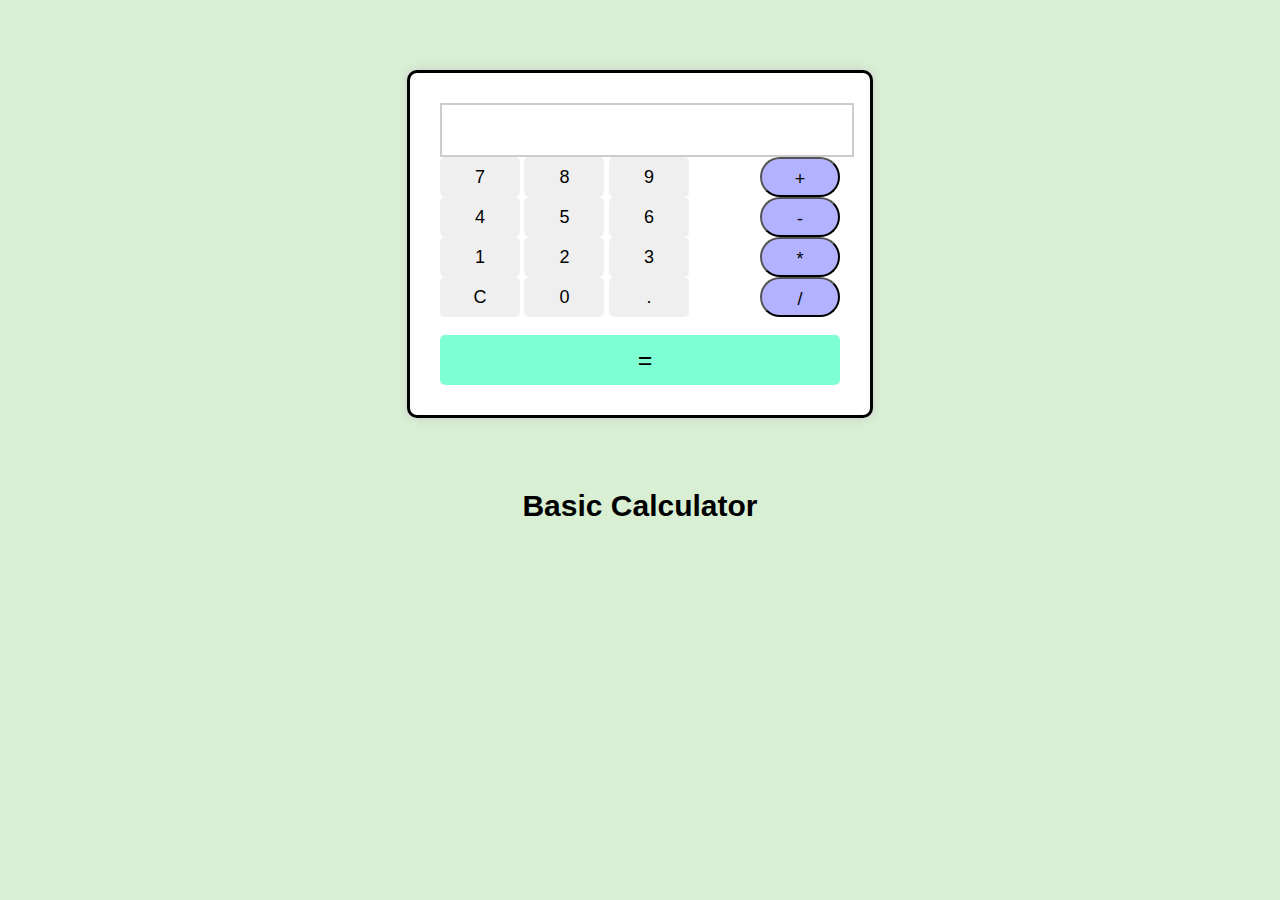
<file: Calculator/index.html>
<!DOCTYPE html>
<html lang="en">
<head>
    <meta charset="UTF-8">
    <meta name="viewport" content="width=device-width, initial-scale=1.0">
    <link rel="stylesheet" href="style.css">
    <title>Calculator</title>
</head>
<body>
    <div class="calculator">
        <input type="text" id="display" class="display" readonly>
        <div class="buttons">
            <button class="button" onclick="addNumber('7')">7</button>
            <button class="button" onclick="addNumber('8')">8</button>
            <button class="button" onclick="addNumber('9')">9</button>
            <button class="operator" onclick="addOperator('+')"> +</button>
            <br>
            <button class="button" onclick="addNumber('4')">4</button>
            <button class="button" onclick="addNumber('5')">5</button>
            <button class="button" onclick="addNumber('6')">6</button>
            <button class="operator" onclick="addOperator('-')"> -</button>
            <br>
            <button class="button" onclick="addNumber('1')">1</button>
            <button class="button" onclick="addNumber('2')">2</button>
            <button class="button" onclick="addNumber('3')">3</button>
            <button class="operator" onclick="addOperator('*')"> *</button>
            <br>
            <button class="button" onclick="clearDisplay()">C</button>
            <button class="button" onclick="addNumber('0')">0</button>
            <button class="button" onclick="addNumber('.')">.</button>
            <button class="operator" onclick="addOperator('/')">/</button>
            <br>
            <br>
            <button class="equals" onclick="calculate()">=</button>
        </div>
    </div>
    <script src="main.js"></script>
    <h2 class="h2">Basic Calculator</h2>
</body>
</html>
</file>
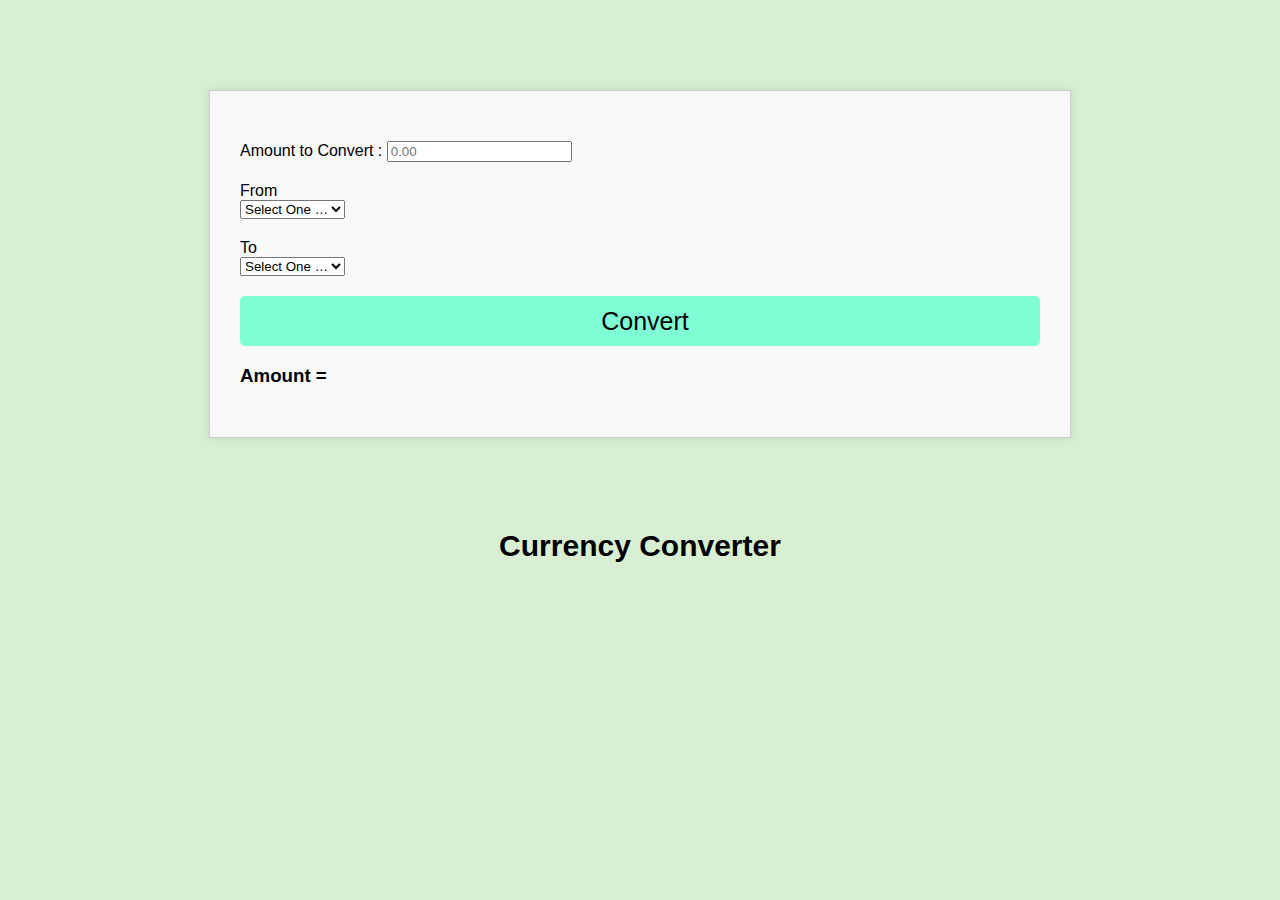
<file: Currency Converter/index1.html>
<!DOCTYPE html>
<html lang="en">
<head>
    <meta charset="UTF-8">
    <meta http-equiv="X-UA-Compatible" content="IE=edge">
    <meta name="viewport" content="width=device-width, initial-scale=1.0">
    <title>Currency Converter</title>
    <link rel="stylesheet" href="style1.css">
</head>
<body>
    
    
    <div class="container">
        <div class="main">
            <div class="form-group">
                <label for="oamount">Amount to Convert :</label>
                <input type="text" class="form-control searchBox" placeholder="0.00" id="oamount">
            </div>
            <div class="row">
                <div class="col-sm-6">
                    <div class="input-group mb-3">
                        <div class="input-group-prepend">
                            <span class="input-group-text">From</span>
                        </div>
                        <select class="form-control from" id="sel1">
                            <option value="">Select One …</option>
                            <option value="USD">USD</option>
                            <option value="EUR">EUR</option>
                            <option value="GBP">GBP</option>
                            <option value="JPY">JPY</option>
                            <option value="CNY">CNY</option>
                            <option value="AUD">AUD</option>
                            <option value="CAD">CAD</option>
                            <option value="CHF">CHF</option>
                            <option value="HKD">HKD</option>
                            <option value="INR">INR</option>
                        </select>
                    </div>
                </div>
                <div class="col-sm-6">
                    <div class="input-group mb-3">
                        <div class="input-group-prepend">
                            <span class="input-group-text">To</span>
                        </div>
                        <select class="form-control to" id="sel2">
                            <option value="">Select One …</option>
                            <option value="USD">USD</option>
                            <option value="EUR">EUR</option>
                            <option value="GBP">GBP</option>
                            <option value="JPY">JPY</option>
                            <option value="CNY">CNY</option>
                            <option value="AUD">AUD</option>
                            <option value="CAD">CAD</option>
                            <option value="CHF">CHF</option>
                            <option value="HKD">HKD</option>
                            <option value="INR">INR</option>
                        </select>
                    </div>
                </div>
            </div>
            <button class="btn btn-primary" id="convert">Convert</button>
            <h3 class="amount">Amount = </h3>
            <div id="result"></div>
        </div>
        
    </div>
    <h1 class="heading">Currency Converter</h1>

    <script src="main1.js"></script>
</body>
</html>
</file>
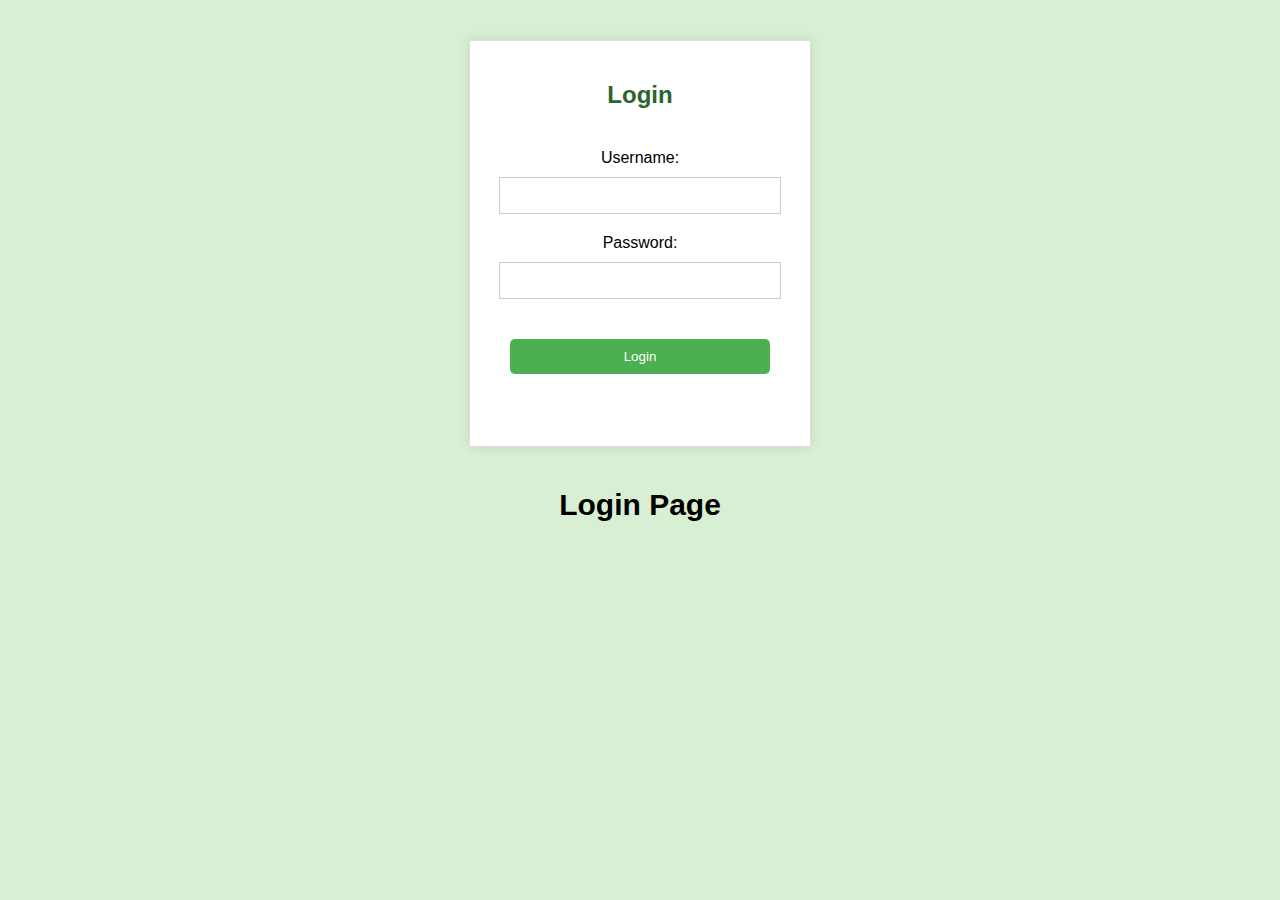
<file: Login Page/index2.html>
<!DOCTYPE html>
<html>
<head>
	<title>Login Page</title>
	<link rel="stylesheet" href="style2.css">
</head>
<body>
	<div class="container">
		<h2 class="lg">Login</h2>
		<form id="login-form">
			<label for="username">Username:</label>
			<input type="text" id="username" name="username" required>
			<label for="password">Password:</label>
			<input type="password" id="password" name="password" required>
			<button type="submit">Login</button>
			<p id="error-msg"></p>
		</form>
	</div>

	<script src="main2.js"></script>
	<h2 class="h2">Login Page</h2>
</body>
</html>
</file>
<file: Calculator/style.css>
body {
    font-family: Arial, sans-serif;
    background-color: #D8EFD3;
}
.calculator {
    width: 400px;
    margin: 70px auto;
    padding: 30px;
    border: 3px solid #000000;
    border-radius: 10px;
    box-shadow: 0 0 10px #ccc;
    background-color: #ffffff;
}
.display {
    width: 100%;
    height: 40px;
    padding: 5px;
    font-size: 24px;
    text-align: right;
    border: 2px solid #ccc;
}
.button {
    width: 20%;
    height: 40px;
    padding: 10px 15px;
    font-size: 18px;
    border: none;
    border-radius: 5px;
    cursor: pointer;
}
.button:hover {
    background-color: #ababab;
}
.operator {
    width: 20%;
    height: 40px;
    padding: 10px 20px;
    font-size: 18px;
    border-color: #000000;
    border-radius: 70px;
    cursor: pointer;
    background-color: rgba(0, 0, 255, 0.3);
    float: right; 
  margin-left: 10px; 
}
.equals {
    width: 100%;
    height: 50px;
    padding: 10px;
    font-size: 25px;
    border: none;
    border-radius: 5px;
    cursor: pointer;
    padding-left: 20px;
    background-color: aquamarine;
}
.equals:hover {
    background-color: #1fc80f;
}
.h2{
    text-align: center;
    font-size: 30px;
    padding-top: 1px;
}
</file>
<file: Currency Converter/style1.css>
body {
    font-family: Arial, sans-serif;
    background-color: #D8EFD3;
}

.container {
    max-width: 800px;
    margin: 90px auto;
    padding: 30px;
    background-color: #f9f9f9;
    border: 1px solid #ccc;
    box-shadow: 0 0 10px rgba(0, 0, 0, 0.1);
}

.main {
    margin-top: 20px;
}

.form-group {
    margin-bottom: 20px;
}

.input-group {
    margin-bottom: 20px;
}

.btn {
    width: 100%;
    height: 50px;
    padding: 10px;
    font-size: 25px;
    border: none;
    border-radius: 5px;
    cursor: pointer;
    padding-left: 20px;
    background-color: aquamarine;
}
.btn:hover {
    background-color: #1fc80f;
}

#result {
    margin-top: 20px;
    font-size: 24px;
    font-weight: bold;
    color: #00698f;
}
.heading{
    text-align: center;
    font-size: 30px;
    padding-top: 1px;
}
.input-group-append {
    background-color: #606060;
    border: 1px solid #ccc;
    border-left: none;
    padding: 0.5rem 1rem;
    border-radius: 0 0.25rem 0.25rem 0;
}

.input-group-append span {
    font-size: 16px;
    font-weight: bold;
    color: #666;
}
</file>
<file: Login Page/style2.css>
body {
	font-family: Arial, sans-serif;
	background-color: #D8EFD3;
}

.container {
	width: 300px;
	margin: 40px auto;
	padding: 20px;
	background-color: #fff;
	border: 1px solid #ddd;
	box-shadow: 0 0 10px rgba(0, 0, 0, 0.1);
}

form {
	display: flex;
	flex-direction: column;
	align-items: center;
	padding: 20px;
}

label {
	margin-bottom: 10px;
    align-content: flex-start;
    text-align: left;
}

input[type="text"], input[type="password"] {
	width: 100%;
	padding: 10px;
	margin-bottom: 20px;
	border: 1px solid #ccc;
}

button[type="submit"] {
	background-color: #4CAF50;
	color: #fff;
	padding: 10px 20px;
	border: none;
	border-radius: 5px;
	cursor: pointer;
    width: 100%;
    margin-top: 20px;
}

button[type="submit"]:hover {
	background-color: #3e8e41;
}

.errorMsg {
	color: red;
	margin-top: 10px;
}
.lg{
    align-content: center;
    text-align: center;
    color: #2b642d;
}
.h2{
    text-align: center;
    font-size: 30px;
    padding-top: 1px;
}
</file>
